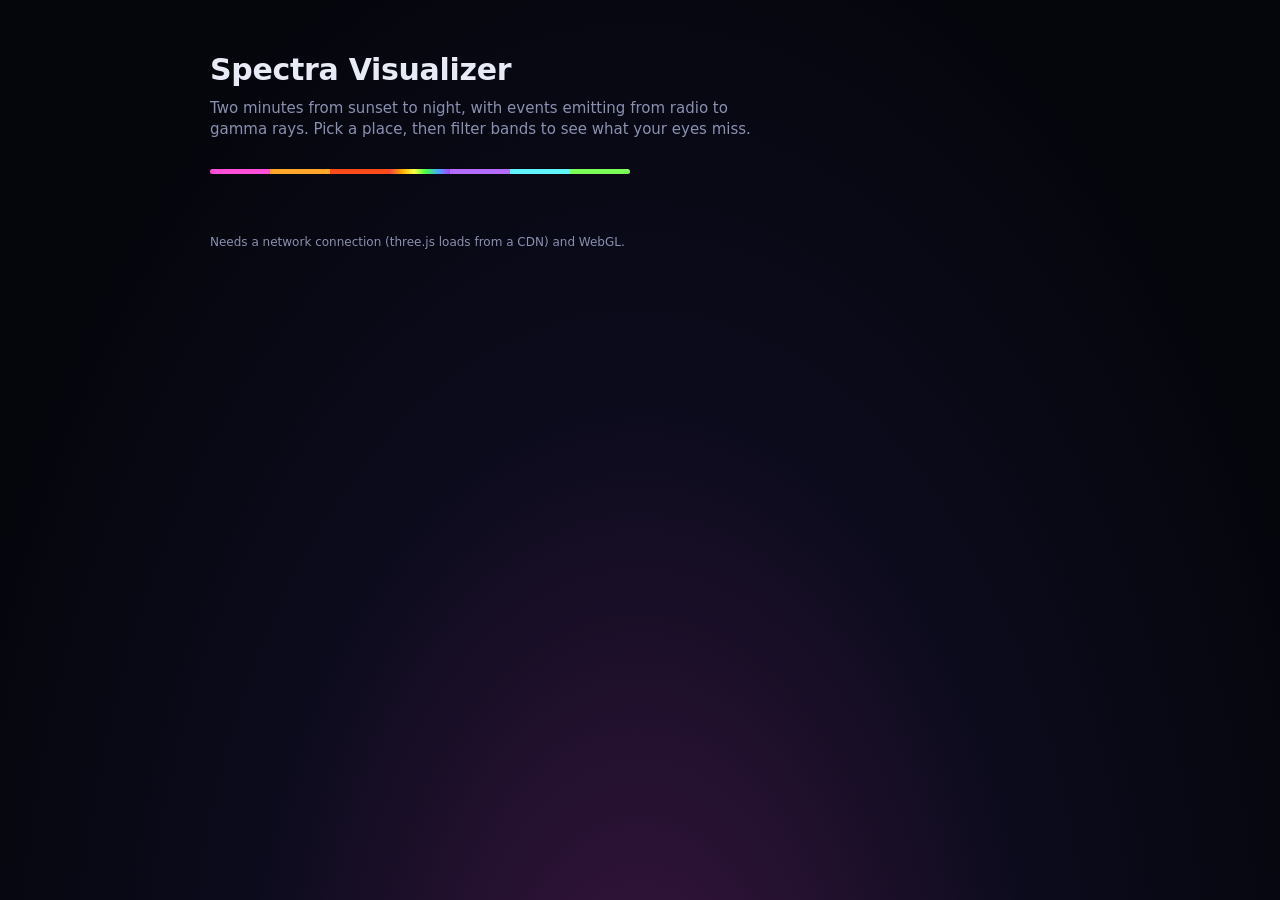
<file: engine/ui/landing.html>
<!doctype html>
<html lang="en">
<head>
<meta charset="utf-8">
<meta name="viewport" content="width=device-width,initial-scale=1">
<title>Spectra Visualizer</title>
<!-- generated by `uv run spectra build` from engine/ui/landing.html; edit the template, not the output -->
<style>
:root{--bg:#05060c;--panel:rgba(18,20,36,.9);--text:#e8eaf6;--muted:#8a90b0;--line:rgba(255,255,255,.12)}
*{box-sizing:border-box}
body{margin:0;min-height:100vh;background:radial-gradient(ellipse at 50% 120%,#3a1640 0%,#0b0b1c 45%,var(--bg) 80%);color:var(--text);font:15px/1.45 system-ui,-apple-system,sans-serif;padding:48px 16px}
main{max-width:860px;margin:0 auto}
h1{margin:0 0 6px;font-size:30px;letter-spacing:-.01em}
p.lede{margin:0 0 28px;color:var(--muted);max-width:60ch}
.bands{display:flex;height:5px;border-radius:3px;overflow:hidden;margin:0 0 28px;max-width:420px}
.bands i{flex:1}
.grid{display:grid;grid-template-columns:repeat(auto-fill,minmax(240px,1fr));gap:12px}
.card{display:block;padding:16px 18px;border:1px solid var(--line);border-radius:12px;background:var(--panel);color:inherit;text-decoration:none;transition:border-color .15s,transform .15s}
.card:hover{border-color:rgba(255,255,255,.4);transform:translateY(-2px)}
.card b{display:block;font-size:17px;margin-bottom:4px}
.card span{color:var(--muted);font-size:13px}
footer{margin-top:32px;color:var(--muted);font-size:12px}
</style>
</head>
<body>
<main>
<h1>Spectra Visualizer</h1>
<p class="lede">Two minutes from sunset to night, with events emitting from radio to gamma rays. Pick a place, then filter bands to see what your eyes miss.</p>
<div class="bands"><i style="background:#ff4fd8"></i><i style="background:#ffa62b"></i><i style="background:#ff4a1c"></i><i style="background:linear-gradient(90deg,#f44,#fa0,#ff4,#4f4,#4af,#a4f)"></i><i style="background:#b46bff"></i><i style="background:#5ff4ff"></i><i style="background:#7dff5a"></i></div>
<div class="grid">
<!--CARDS-->
</div>
<footer>Needs a network connection (three.js loads from a CDN) and WebGL.</footer>
</main>
</body>
</html>
</file>
